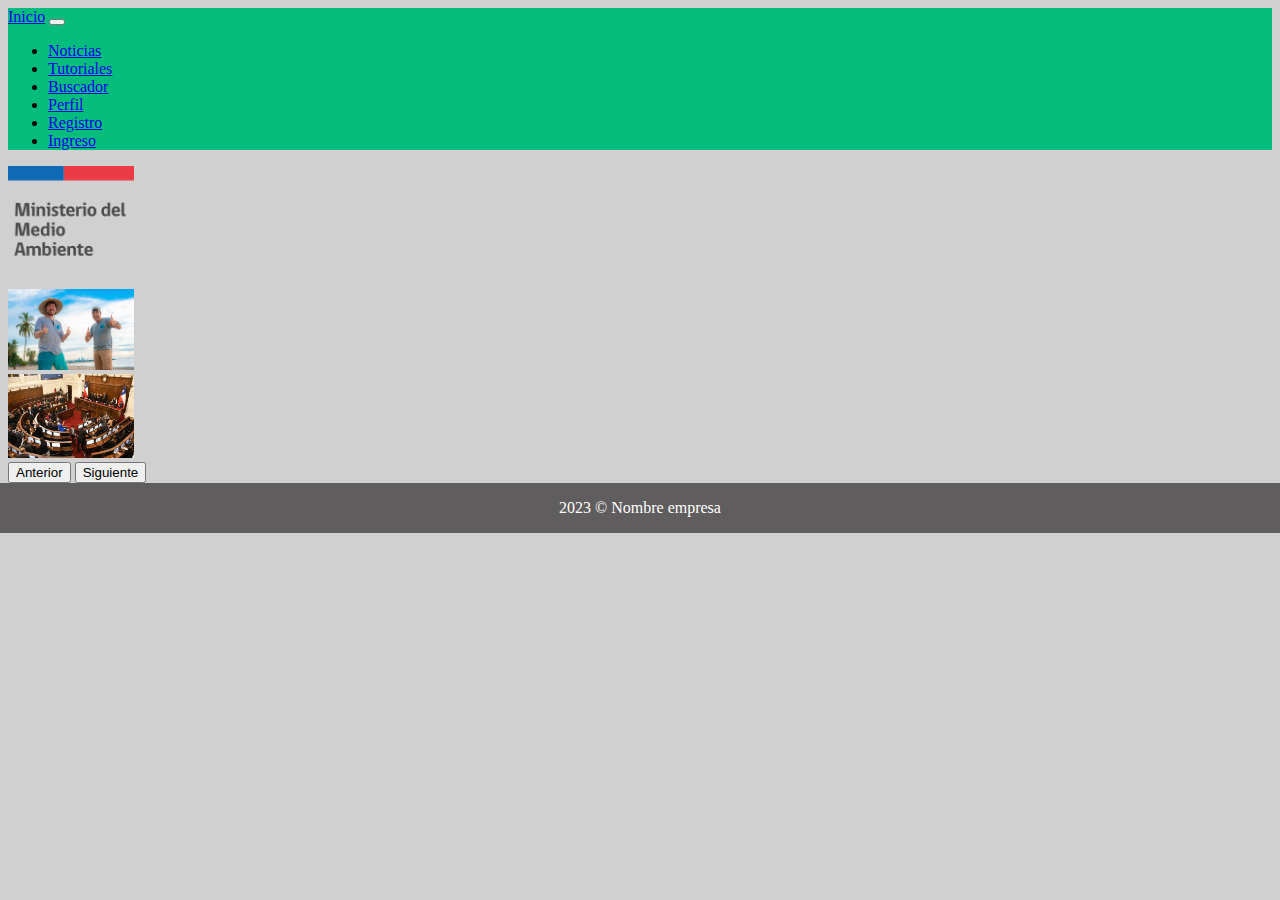
<file: index.html>
<!DOCTYPE html>
<html lang="es">
    <head>
        <meta charset="utf-8">
        <meta http-equiv="X-UA-Compatible" content="IE=edge">
        <title></title>
        <meta name="description" content="">
        <meta name="viewport" content="width=device-width, initial-scale=1">
        <link href="https://cdn.jsdelivr.net/npm/bootstrap@5.3.2/dist/css/bootstrap.min.css" rel="stylesheet" integrity="sha384-T3c6CoIi6uLrA9TneNEoa7RxnatzjcDSCmG1MXxSR1GAsXEV/Dwwykc2MPK8M2HN" crossorigin="anonymous">
        <link rel="stylesheet" href="css/estilomenu.css">
        <link rel="stylesheet" href="css/estilofooter.css">
    </head>
    <body>
        <nav class="navbar navbar-expand-lg">
            <div class="container-fluid">
                <a class="navbar-brand" href="index.html">Inicio</a>
                <button class="navbar-toggler" type="button" data-bs-toggle="collapse" data-bs-target="#navbarSupportedContent" aria-controls="navbarSupportedContent" aria-expanded="false" aria-label="Toggle navigation">
                    <span class="navbar-toggler-icon"></span>
                </button>
                <div class="collapse navbar-collapse" id="navbarSupportedContent">
                    <ul class="navbar-nav me-auto mb-2 mb-lg-0">
                        <li class="nav-item">
                            <a class="nav-link active" aria-current="page" href="noticias.html">Noticias</a>
                        </li>
                        <li class="nav-item">
                            <a class="nav-link active" aria-current="page" href="tutoriales.html">Tutoriales</a>
                        </li>
                        <li class="nav-item">
                            <a class="nav-link active" aria-current="page" href="buscador.html">Buscador</a>
                        </li>
                        <li class="nav-item">
                            <a class="nav-link active" aria-current="page" href="perfil.html">Perfil</a>
                        </li>
                        <li class="nav-item">
                            <a class="nav-link active" aria-current="page" href="registro.html">Registro</a>
                        </li>
                        <li class="nav-item">
                            <a class="nav-link active" aria-current="page" href="ingreso.html">Ingreso</a>
                        </li>
                    </ul>
                </div>
            </div>
        </nav>
        <div id="carousel" class="carousel slide" data-bs-ride="carousel">
            <div class="carousel-inner">
              <div class="carousel-item active">
                <img src="recursos/gob.png" class="d-block w-100" alt="">
              </div>
              <div class="carousel-item">
                <img src="recursos/mr.jpg" class="d-block w-100" alt="">
              </div>
              <div class="carousel-item">
                <img src="recursos/not2.jpg" class="d-block w-100" alt="">
              </div>
            </div>
        </div>
        <button class="carousel-control-prev" type="button" data-bs-target="#carousel" data-bs-slide="prev">
          <span class="carousel-control-prev-icon" aria-hidden="true"></span>
          <span class="visually-hidden">Anterior</span>
        </button>
        <button class="carousel-control-next" type="button" data-bs-target="#carousel" data-bs-slide="next">
          <span class="carousel-control-next-icon" aria-hidden="true"></span>
          <span class="visually-hidden">Siguiente</span>
        </button>
          </div>
        <script src="https://cdn.jsdelivr.net/npm/bootstrap@5.3.2/dist/js/bootstrap.bundle.min.js" integrity="sha384-C6RzsynM9kWDrMNeT87bh95OGNyZPhcTNXj1NW7RuBCsyN/o0jlpcV8Qyq46cDfL" crossorigin="anonymous"></script>
        
    </body>
    <footer> 
        <div>
            2023 &copy; Nombre empresa
        </div>

    </footer>
</html>
</file>
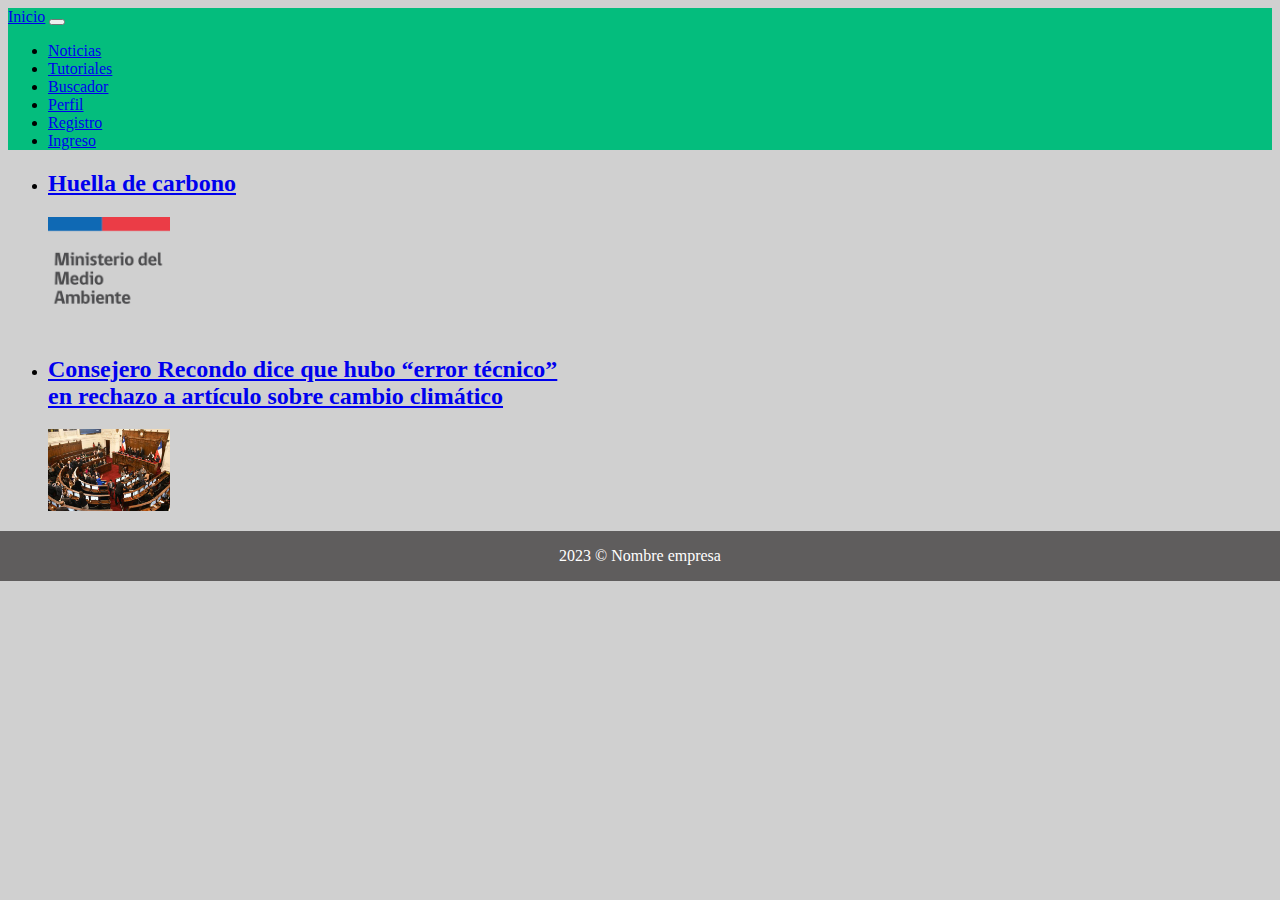
<file: noticias.html>
<!DOCTYPE html>
<html>
    <head>
        <meta charset="utf-8">
        <meta http-equiv="X-UA-Compatible" content="IE=edge">
        <title></title>
        <meta name="description" content="">
        <meta name="viewport" content="width=device-width, initial-scale=1">
        <link href="https://cdn.jsdelivr.net/npm/bootstrap@5.3.2/dist/css/bootstrap.min.css" rel="stylesheet" integrity="sha384-T3c6CoIi6uLrA9TneNEoa7RxnatzjcDSCmG1MXxSR1GAsXEV/Dwwykc2MPK8M2HN" crossorigin="anonymous">
        <link rel="stylesheet" href="css/estilomenu.css">
        <link rel="stylesheet" href="css/estilofooter.css">
    </head>
    <body>
        <nav class="navbar navbar-expand-lg">
            <div class="container-fluid">
                <a class="navbar-brand" href="index.html">Inicio</a>
                <button class="navbar-toggler" type="button" data-bs-toggle="collapse" data-bs-target="#navbarSupportedContent" aria-controls="navbarSupportedContent" aria-expanded="false" aria-label="Toggle navigation">
                    <span class="navbar-toggler-icon"></span>
                </button>
                <div class="collapse navbar-collapse" id="navbarSupportedContent">
                    <ul class="navbar-nav me-auto mb-2 mb-lg-0">
                        <li class="nav-item">
                            <a class="nav-link active" aria-current="page" href="noticias.html">Noticias</a>
                        </li>
                        <li class="nav-item">
                            <a class="nav-link active" aria-current="page" href="tutoriales.html">Tutoriales</a>
                        </li>
                        <li class="nav-item">
                            <a class="nav-link active" aria-current="page" href="buscador.html">Buscador</a>
                        </li>
                        <li class="nav-item">
                            <a class="nav-link active" aria-current="page" href="perfil.html">Perfil</a>
                        </li>
                        <li class="nav-item">
                            <a class="nav-link active" aria-current="page" href="registro.html">Registro</a>
                        </li>
                        <li class="nav-item">
                            <a class="nav-link active" aria-current="page" href="ingreso.html">Ingreso</a>
                        </li>
                    </ul>
                </div>
            </div>
        </nav>

    <ul>
        <li>
            <a href="https://mma.gob.cl/cambio-climatico/cc-02-7-huella-de-carbono/" target="_blank" rel="noopener noreferrer"><h2>Huella de carbono</h2></a>
            <img src="recursos/gob.png" alt="">
        </li>
        <li>
            <a href="https://www.cnnchile.com/lodijeronencnn/entrevista-carlos-recondo-articulo-cambio-climatico-consejo-constitucional_20230903/" target="_blank" rel="noopener noreferrer">
                <h2>Consejero Recondo dice que hubo “error técnico” <br> en rechazo a artículo sobre cambio climático</h2>
            </a>
            <img src="recursos/not2.jpg" alt="">
        </li>
    </ul>
        <script src="https://cdn.jsdelivr.net/npm/bootstrap@5.3.2/dist/js/bootstrap.bundle.min.js" integrity="sha384-C6RzsynM9kWDrMNeT87bh95OGNyZPhcTNXj1NW7RuBCsyN/o0jlpcV8Qyq46cDfL" crossorigin="anonymous"></script>
    </body>
    <footer> 
        <div>
            2023 &copy; Nombre empresa
        </div>
    </footer>
</html>
</file>
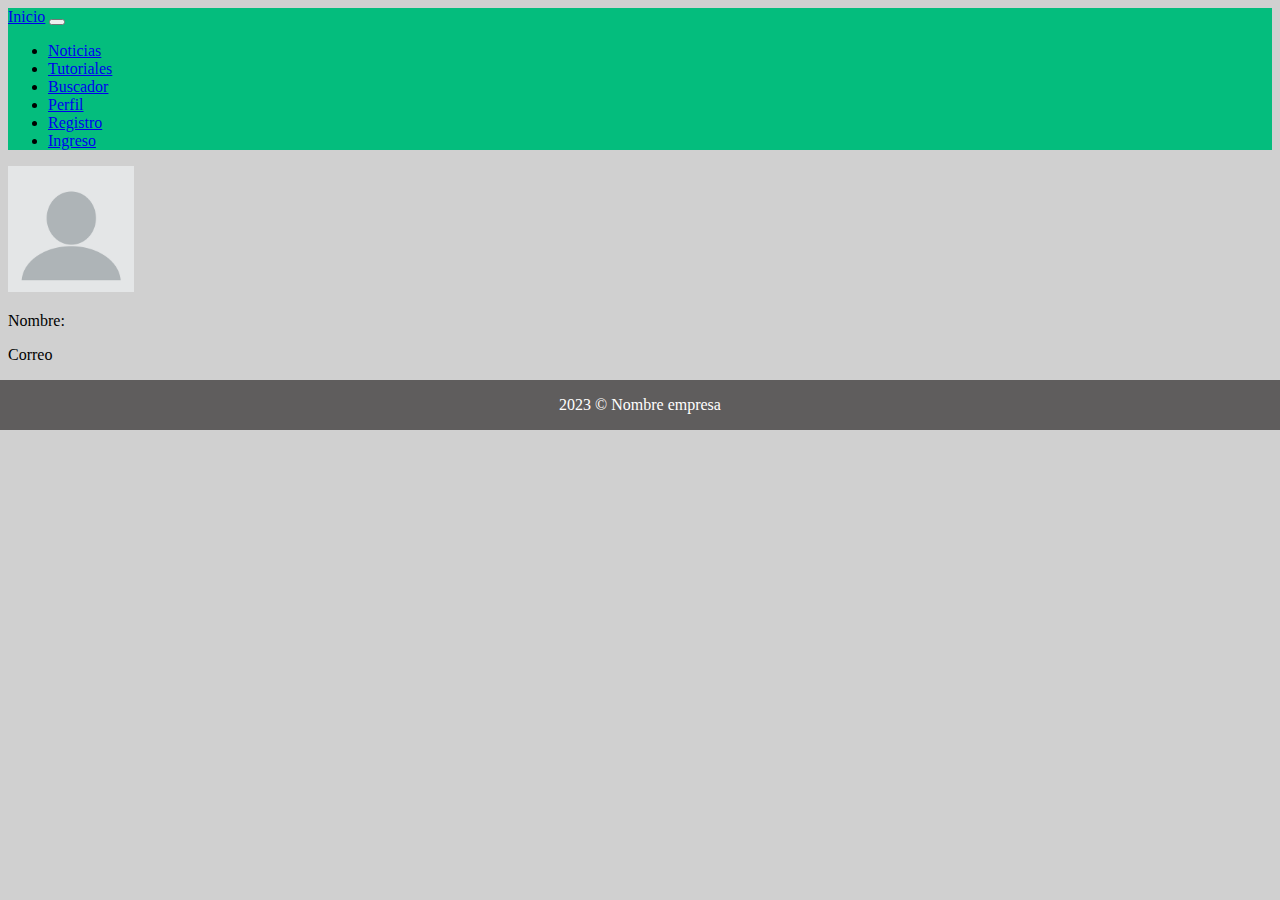
<file: perfil.html>
<!DOCTYPE html>
<html>
    <head>
        <meta charset="utf-8">
        <meta http-equiv="X-UA-Compatible" content="IE=edge">
        <title></title>
        <meta name="description" content="">
        <meta name="viewport" content="width=device-width, initial-scale=1">
        <link href="https://cdn.jsdelivr.net/npm/bootstrap@5.3.2/dist/css/bootstrap.min.css" rel="stylesheet" integrity="sha384-T3c6CoIi6uLrA9TneNEoa7RxnatzjcDSCmG1MXxSR1GAsXEV/Dwwykc2MPK8M2HN" crossorigin="anonymous">
        <link rel="stylesheet" href="css/estilomenu.css">
        <link rel="stylesheet" href="css/estilofooter.css">
    </head>
    <body>
        <nav class="navbar navbar-expand-lg">
            <div class="container-fluid">
                <a class="navbar-brand" href="index.html">Inicio</a>
                <button class="navbar-toggler" type="button" data-bs-toggle="collapse" data-bs-target="#navbarSupportedContent" aria-controls="navbarSupportedContent" aria-expanded="false" aria-label="Toggle navigation">
                    <span class="navbar-toggler-icon"></span>
                </button>
                <div class="collapse navbar-collapse" id="navbarSupportedContent">
                    <ul class="navbar-nav me-auto mb-2 mb-lg-0">
                        <li class="nav-item">
                            <a class="nav-link active" aria-current="page" href="noticias.html">Noticias</a>
                        </li>
                        <li class="nav-item">
                            <a class="nav-link active" aria-current="page" href="tutoriales.html">Tutoriales</a>
                        </li>
                        <li class="nav-item">
                            <a class="nav-link active" aria-current="page" href="buscador.html">Buscador</a>
                        </li>
                        <li class="nav-item">
                            <a class="nav-link active" aria-current="page" href="perfil.html">Perfil</a>
                        </li>
                        <li class="nav-item">
                            <a class="nav-link active" aria-current="page" href="registro.html">Registro</a>
                        </li>
                        <li class="nav-item">
                            <a class="nav-link active" aria-current="page" href="ingreso.html">Ingreso</a>
                        </li>
                    </ul>
                </div>
            </div>
        </nav>

    <li>
        <img src="recursos/blank.webp" alt="">
        <p>Nombre:</p>
        <p>Correo</p>
    </li>
        <script src="https://cdn.jsdelivr.net/npm/bootstrap@5.3.2/dist/js/bootstrap.bundle.min.js" integrity="sha384-C6RzsynM9kWDrMNeT87bh95OGNyZPhcTNXj1NW7RuBCsyN/o0jlpcV8Qyq46cDfL" crossorigin="anonymous"></script>
    </body>
    <footer> 
        <div>
            2023 &copy; Nombre empresa
        </div>
    </footer>
</html>
</file>
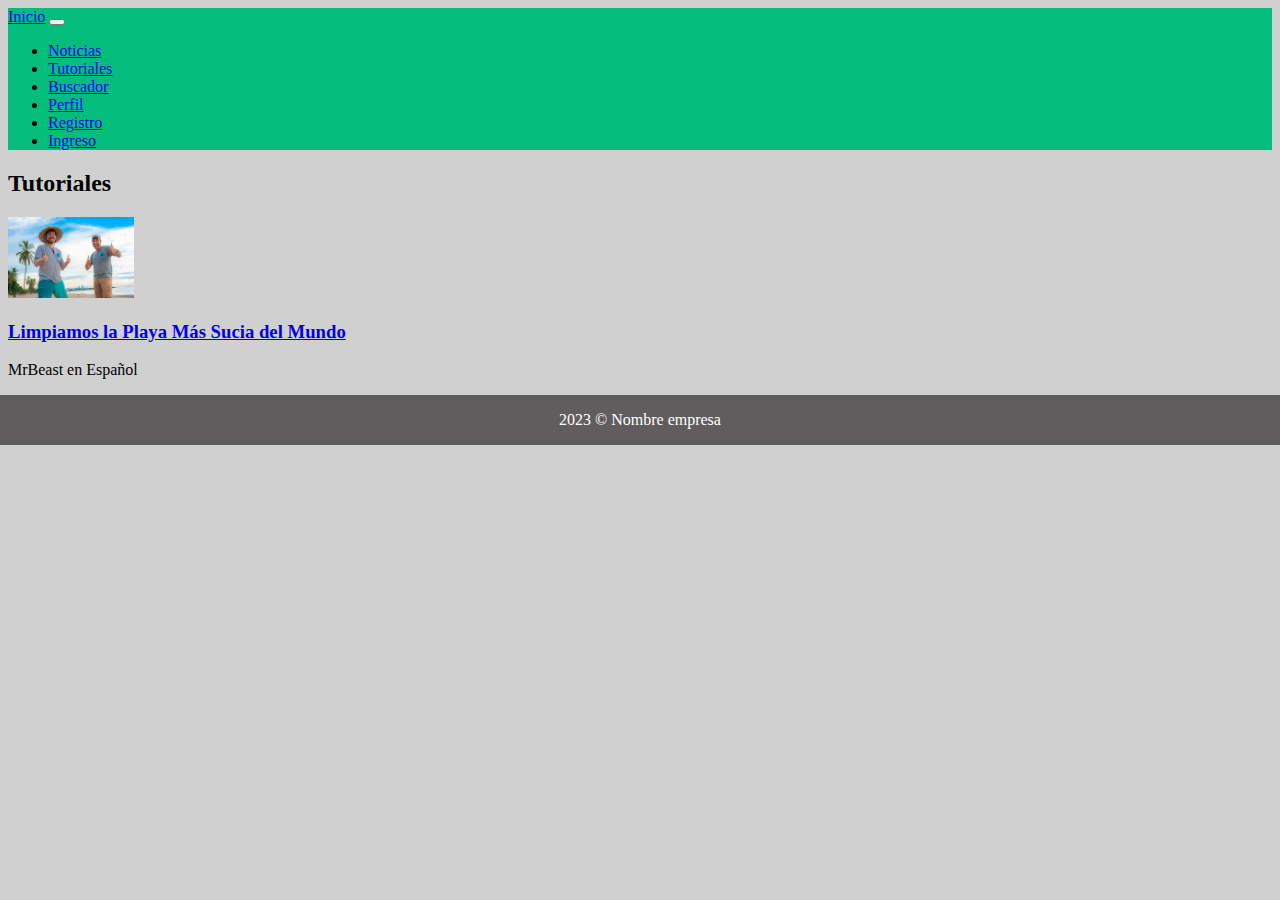
<file: tutoriales.html>
<!DOCTYPE html>
<html>
    <head>
        <meta charset="utf-8">
        <meta http-equiv="X-UA-Compatible" content="IE=edge">
        <title></title>
        <meta name="description" content="">
        <meta name="viewport" content="width=device-width, initial-scale=1">
        <link href="https://cdn.jsdelivr.net/npm/bootstrap@5.3.2/dist/css/bootstrap.min.css" rel="stylesheet" integrity="sha384-T3c6CoIi6uLrA9TneNEoa7RxnatzjcDSCmG1MXxSR1GAsXEV/Dwwykc2MPK8M2HN" crossorigin="anonymous">
        <link rel="stylesheet" href="css/estilomenu.css">
        <link rel="stylesheet" href="css/estilofooter.css">
    </head>
    <body>
        <nav class="navbar navbar-expand-lg">
            <div class="container-fluid">
                <a class="navbar-brand" href="index.html">Inicio</a>
                <button class="navbar-toggler" type="button" data-bs-toggle="collapse" data-bs-target="#navbarSupportedContent" aria-controls="navbarSupportedContent" aria-expanded="false" aria-label="Toggle navigation">
                    <span class="navbar-toggler-icon"></span>
                </button>
                <div class="collapse navbar-collapse" id="navbarSupportedContent">
                    <ul class="navbar-nav me-auto mb-2 mb-lg-0">
                        <li class="nav-item">
                            <a class="nav-link active" aria-current="page" href="noticias.html">Noticias</a>
                        </li>
                        <li class="nav-item">
                            <a class="nav-link active" aria-current="page" href="tutoriales.html">Tutoriales</a>
                        </li>
                        <li class="nav-item">
                            <a class="nav-link active" aria-current="page" href="buscador.html">Buscador</a>
                        </li>
                        <li class="nav-item">
                            <a class="nav-link active" aria-current="page" href="perfil.html">Perfil</a>
                        </li>
                        <li class="nav-item">
                            <a class="nav-link active" aria-current="page" href="registro.html">Registro</a>
                        </li>
                        <li class="nav-item">
                            <a class="nav-link active" aria-current="page" href="ingreso.html">Ingreso</a>
                        </li>
                    </ul>
                </div>
            </div>
        </nav>
        <h2>Tutoriales</h2>
        <li>
            <img src="recursos/mr.jpg" >
            <a href="https://www.youtube.com/watch?v=J49kPZiDTno" target="_blank"><h3>Limpiamos la Playa Más Sucia del Mundo</h3></a>
            <p>MrBeast en Español</p>
        </li>
        <script src="https://cdn.jsdelivr.net/npm/bootstrap@5.3.2/dist/js/bootstrap.bundle.min.js" integrity="sha384-C6RzsynM9kWDrMNeT87bh95OGNyZPhcTNXj1NW7RuBCsyN/o0jlpcV8Qyq46cDfL" crossorigin="anonymous"></script>
    </body>
    <footer> 
        <div>
            2023 &copy; Nombre empresa
        </div>
    </footer>
</html>
</file>
<file: css/estilomenu.css>
nav{
    background-color:#04bd7d;
}
a{
    font-family:serif;
}

body{
    background-color: #d0d0d0;
}
img{
    width:10%;
    height: 10%;
}

.carousel-item{
    data-bs-interval = "0.5";
}
</file>
<file: css/estilofooter.css>
footer {
    position:absolute;
    height:50px;
    line-height:50px;
    background:rgb(95, 93, 93);
    color:white;
    text-align:center;
    left:0;
    width:100%;
  }
  
  footer.bottom {
    bottom:0;
    }
</file>
